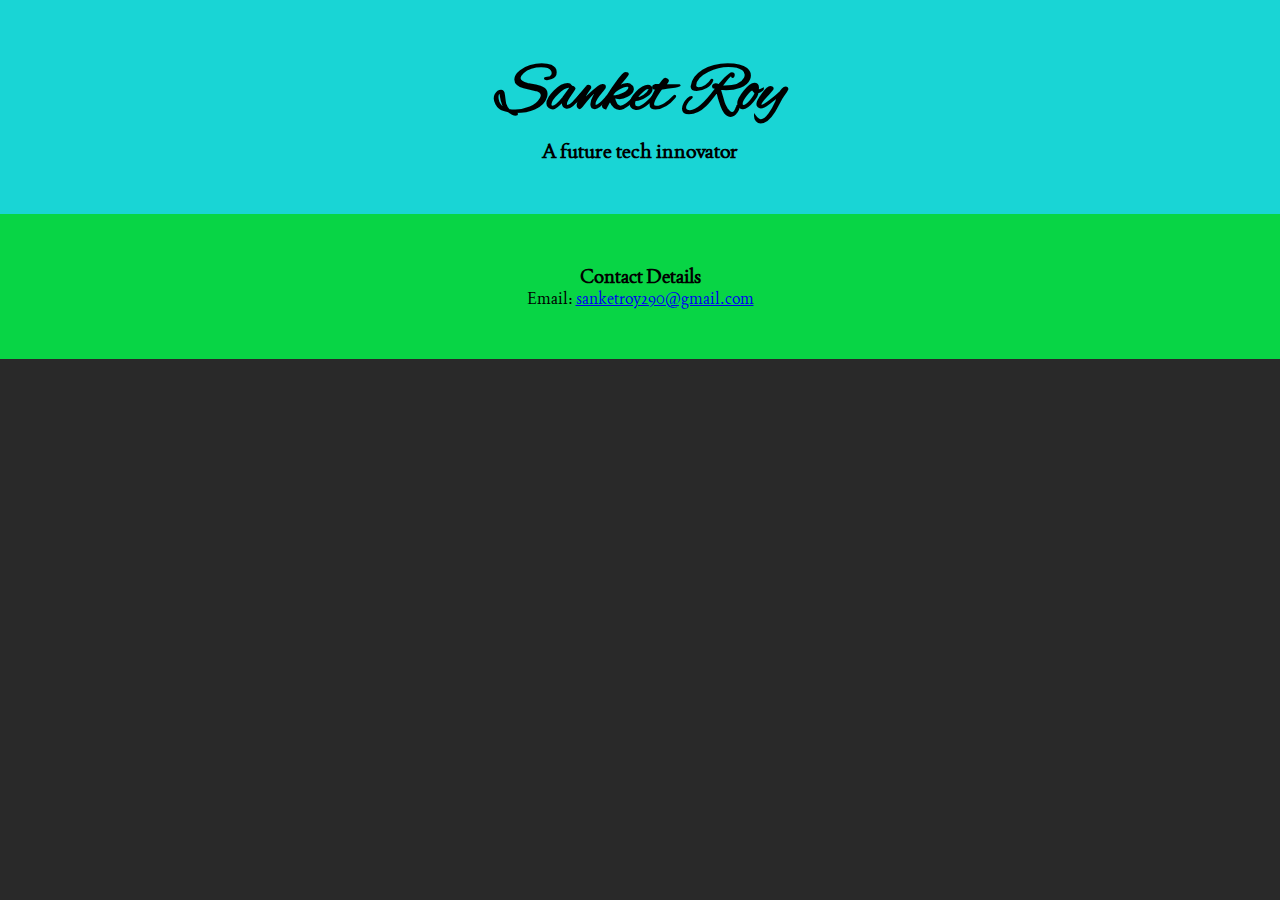
<file: Day 10/index.html>
<!DOCTYPE html>
<html lang="en">
  <head>
    <meta charset="UTF-8" />
    <meta name="viewport" content="width=device-width, initial-scale=1.0" />
    <title>Portfolio Demo</title>
    <link rel="stylesheet" href="style.css" />
  </head>
  <body>
    <div class="profile">
      <h2 id="name">Sanket Roy</h2>
      <p>A future tech innovator</p>
    </div>

    <div></div>
    <div class="contact">
      <h3>Contact Details</h3>
      <p>
        Email:
        <a
          href="mailto:sanketroy290@gmail.com?subject=Saying%20hello%20from%20GFG"
          >sanketroy290@gmail.com</a
        >
      </p>
    </div>
  </body>
</html>
</file>
<file: Day 10/style.css>
@font-face {
  font-family: name;
  src: url(AlexBrush-Regular.ttf);
}
@font-face {
  font-family: joan;
  src: url(Joan-Regular.ttf);
}
* {
  margin: 0%;
  padding: 0%;
  box-sizing: border-box;
  font-family: joan;

html,
body {
  width: 100%;
  background-color: rgb(41, 41, 41);
}
#name {
  font-family: name;
  font-weight: 600;
  font-size: 70px;
}
.profile {
  background-color: rgba(21, 255, 255, 0.804);
  text-align: center;
  padding-top: 50px;
  padding-bottom: 50px;
  font-weight: 600;
  font-size: 20px;
}

.contact {
  background-color: rgba(0, 255, 76, 0.804);
  text-align: center;
  padding-top: 50px;
  padding-bottom: 50px;
}
</file>
